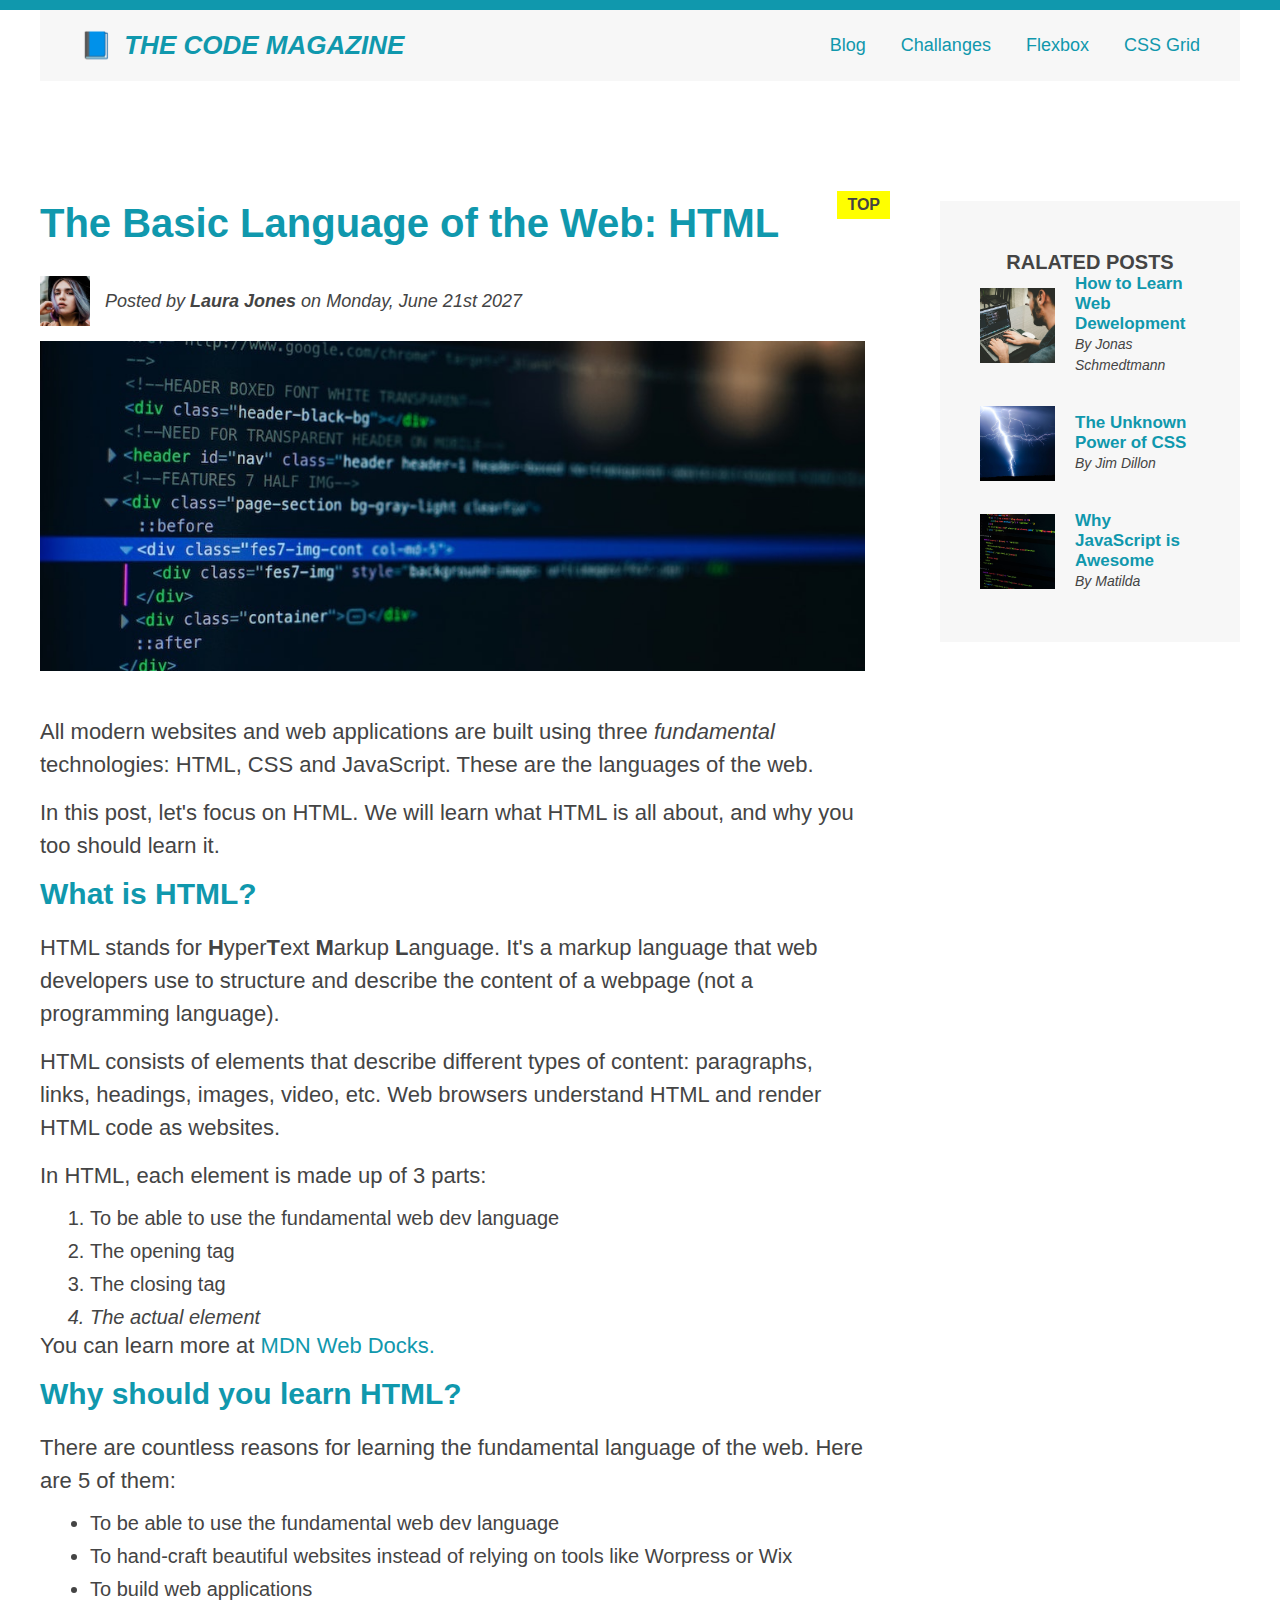
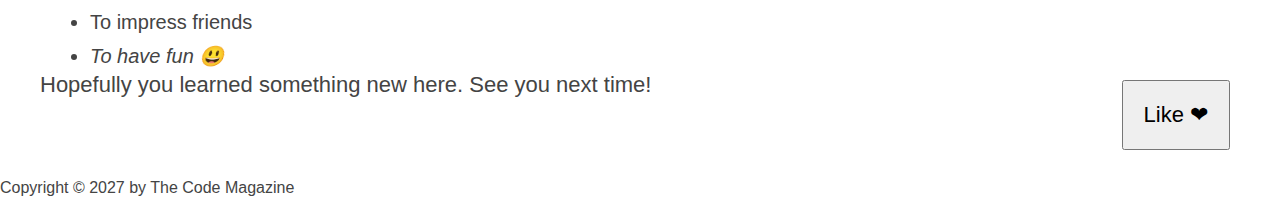
<file: index.html>
<!DOCTYPE html>
<html lang="en">
  <head>
    <!-- meta - from meta data - data about data-->
    <meta charset="UTF-8" />
    <title>The Basic Language of the web: HTML</title>
    <!-- style in head is internal CSS style -->
    <link href="style.css" rel="stylesheet">
    <!-- letting html we have css file -- /> 
  </head>
  <!-- head is not showing up on a page, so it will contain page name, description, etc -->
  <body>

    <div class="container">
    <header class="main-header clearfix">
      <h1>📘 The Code Magazine</h1>
      <!-- we have links within our website - a href - file name, 
         and links going outside of our website - a(anchor) with attribute href - that will pop in a linked website on your current one
        You can make website open in new tab by a href - link - target - _blank 
         ALSO place holder for links - <a href "#">-->

      <nav>

        <a href="blog.html"> Blog </a> 
        <a href="#"> Challanges </a> 
        <a href="flexbox.html"> Flexbox </a> 
        <a href="css-grid.html"> CSS Grid </a>

      </nav>
    </header>
    <!-- nav and div - navigation and div has no meaning -->
    <!-- <div class="row"> -->
      <!-- ONLY NECESSARY FOR FLEXBOX -->
    <article>
      <header class="post-header">
        <h2>The Basic Language of the Web: HTML</h2>
        <div class="autor-box">
        <img 
          src="img/laura-jones.jpg"
          alt="Headshot of Laura Jones"
          width="50px"
          height="50px"
          class="Laura-img"
        />
        <!-- b and strong are highlighting the same way but we prefer strong when we make emphasys on importance of the text -->
        <p id="author" class="author">Posted by <strong>Laura Jones</strong> on Monday, June 21st 2027</p>
        <!-- i and em(emphasize) also makes text itallic the same way but we prefer em -->
</div>
        <img
          src="img/post-img.jpg"
          alt="photo of code in HTML"
          width="500"
          height="200"
          class="post-image"
        />

        <!-- <div class="clear"></div> -->
      </header>
      <!-- image uses attributes - that means pieces of code to describe this  element - now it was source, alt means alternative text (what photo is about) -->
      <p>
        All modern websites and web applications are built using three
        <em>fundamental</em> technologies: HTML, CSS and JavaScript. These are
        the languages of the web.
      </p>
      <p>
        In this post, let's focus on HTML. We will learn what HTML is all about,
        and why you too should learn it.
      </p>
      <h3>What is HTML?</h3>
      <p>
        HTML stands for <strong>H</strong>yper<strong>T</strong>ext
        <strong>M</strong>arkup <strong>L</strong>anguage. It's a markup
        language that web developers use to structure and describe the content
        of a webpage (not a programming language).
      </p>
      <p>
        HTML consists of elements that describe different types of content:
        paragraphs, links, headings, images, video, etc. Web browsers understand
        HTML and render HTML code as websites.
      </p>
      <p>In HTML, each element is made up of 3 parts:</p>
      <!-- Ordered (numerick) list is created by ol, li is a list element -->
      <ol>
        <li class="first-li">To be able to use the fundamental web dev language</li>
        <li >The opening tag</li>
        <li>The closing tag</li>
        <li>The actual element</li>
      </ol>
      <p>
        You can learn more at
        <a href="https://developer.mozilla.org/en-US/docs/Web/HTML">
          MDN Web Docks.
        </a>
      </p>

      <h3>Why should you learn HTML?</h3>
      <p>
        There are countless reasons for learning the fundamental language of the
        web. Here are 5 of them:
      </p>
      <!-- Unordered list is created by ul -->
      <ul>
        <li class="first-li">To be able to use the fundamental web dev language</li>
        <li>
          To hand-craft beautiful websites instead of relying on tools like
          Worpress or Wix
        </li>
        <li>To build web applications</li>
        <li>To impress friends</li>
        <li>To have fun 😃</li>
      </ul>
      <p>Hopefully you learned something new here. See you next time!</p>
    </article>

    <aside >
      <h4>Ralated posts</h4>
      <ul class="related-list">
        <li class="related-post">
          <img
            src="img/related-1.jpg"
            alt="Photo of a man writing code"
            width="75px"
            height="75px"
          />
          
          <div>
          <a href="#" class="related-link"> How to Learn Web Dewelopment </a>
          <p class="related-autor">By Jonas Schmedtmann</p>
        </div></li>
        <li class="related-post">
          <img
            src="img/related-2.jpg"
            alt="A photo of a lightning"
            width="75px"
            height="75px"
          />
          <div>
          <a href="#" class="related-link">The Unknown Power of CSS </a>
          <p class="related-autor">By Jim Dillon</p>
        </div></li>
        <li class="related-post">
          <img
            src="img/related-3.jpg"
            alt="A photo of code displayed on screen"
            width="75px"
            height="75px"
          />
          <div>
          <a href="#" class="related-link"> Why JavaScript is Awesome </a>
          <p class="related-autor">By Matilda</p>
        </li></div>
      </ul>
    </aside>
  <!-- </div> -->

    <footer><p id="copyright" class="copyright text">
      Copyright &copy; 2027 by The Code Magazine
      <!--  &copy; is a html entety -->
   </p></div></footer>
   <button> Like ❤ </button>
  </body>
  <!-- for all the elements that are visible on a page created -->
</html>
</file>
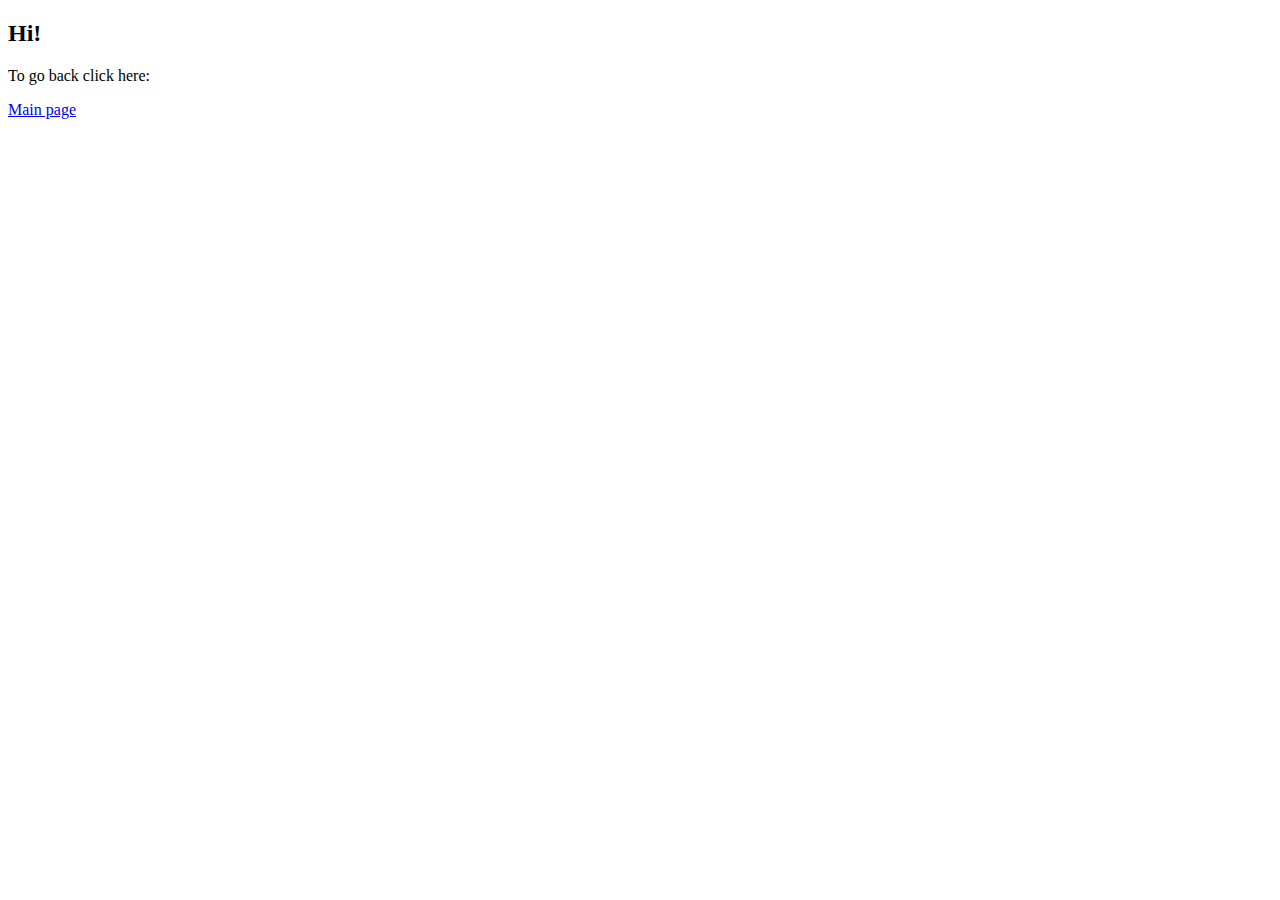
<file: blog.html>
<!DOCTYPE html>
<html lang="en">
  <head>
    <meta charset="UTF-8" />
    <meta http-equiv="X-UA-Compatible" content="IE=edge" />
    <meta name="viewport" content="width=device-width, initial-scale=1.0" />
    <title>BLOG</title>
  </head>
  <body>
    <h2>Hi!</h2>
    <p>To go back click here:</p>
    <a href="index.html">Main page</a>
  </body>
</html>
</file>
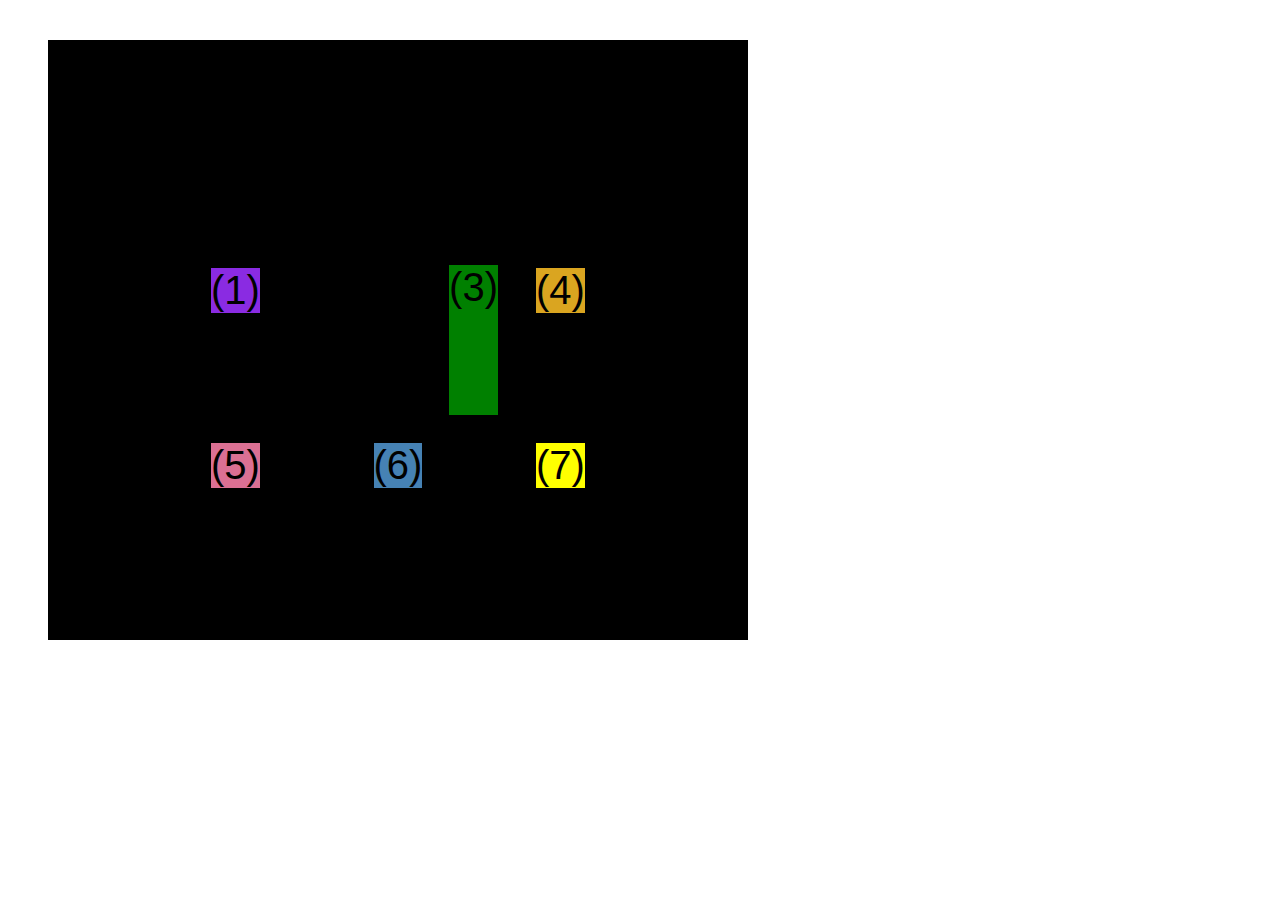
<file: css-grid.html>
<!DOCTYPE html>
<html lang="en">
  <head>
    <meta charset="UTF-8" />
    <meta http-equiv="X-UA-Compatible" content="IE=edge" />
    <meta name="viewport" content="width=device-width, initial-scale=1.0" />
    <title>CSS Grid</title>
    <style>
      .el--1 {
        background-color: blueviolet;
      }
      .el--2 {
        background-color: orangered;
      }
      .el--3 {
        background-color: green;
        height: 150px;
      }
      .el--4 {
        background-color: goldenrod;
      }
      .el--5 {
        background-color: palevioletred;
      }
      .el--6 {
        background-color: steelblue;
      }
      .el--7 {
        background-color: yellow;
      }
      .el--8 {
        background-color: crimson;
      }

      .container--1 {
        /* STARTER */
        font-family: sans-serif;
        background-color: #ddd;
        font-size: 32px;
        margin: 40px;

        /* CSS GRID */
        display: grid;
        /* THIS DOESN'T CHANGE LAYOUT LIKE FLEXBOX DOES */
        grid-template-columns: repeat(4, 1fr);
        /* repeat(how many colums, how big they are) */
        grid-template-rows: repeat(2, 1fr);
        /* height: 500px; */

        /* gap: 30px; */
        column-gap: 20px;
        row-gap: 40px;

        display: none;
      }
      /* Displaying css grid item outside of it's default position */
      .el--8 {
        grid-column: 2 / 3;
        grid-row: 1 / -1;
      }

      .el--2 {
        /* grid-column: 1 / 2; */
        /* grid-column: 1 / span 4; */
        /* here we will make it span across  whole row */
        grid-column: 1 / -1;
        grid-row: 2 / 3;
      }

      .container--2 {
        /* STARTER */

        font-family: sans-serif;
        background-color: black;
        font-size: 40px;
        margin: 40px;

        width: 700px;
        height: 600px;

        /* CSS GRID */
        display: grid;
        grid-template-columns: 125px 200px 125px;
        grid-template-rows: 250px 100px;

        /* ALIGNING TRACKS INSIDE CONTAINER (distribute empty space*/
        justify-content: center;
        /* justify-content: space-between; */

        align-content: center;

        /* ALIGN ITEMS INSIDE CELLS */
        align-items: center;
        justify-items: center;
      }

      .el--3 {
        align-self: end;
        justify-self: end;
      }
    </style>
  </head>
  <body>
    <div class="container--1">
      <div class="el el--1">(1) HTML</div>
      <div class="el el--2">(2) and</div>
      <div class="el el--3">(3) CSS</div>
      <div class="el el--4">(4) are</div>
      <div class="el el--5">(5) amazing</div>
      <div class="el el--6">(6) languages</div>
      <div class="el el--7">(7) to</div>
      <div class="el el--8">(8) learn</div>
    </div>

    <div class="container--2">
      <div class="el el--1">(1)</div>
      <div class="el el--3">(3)</div>
      <div class="el el--4">(4)</div>
      <div class="el el--5">(5)</div>
      <div class="el el--6">(6)</div>
      <div class="el el--7">(7)</div>
    </div>
  </body>
</html>
</file>
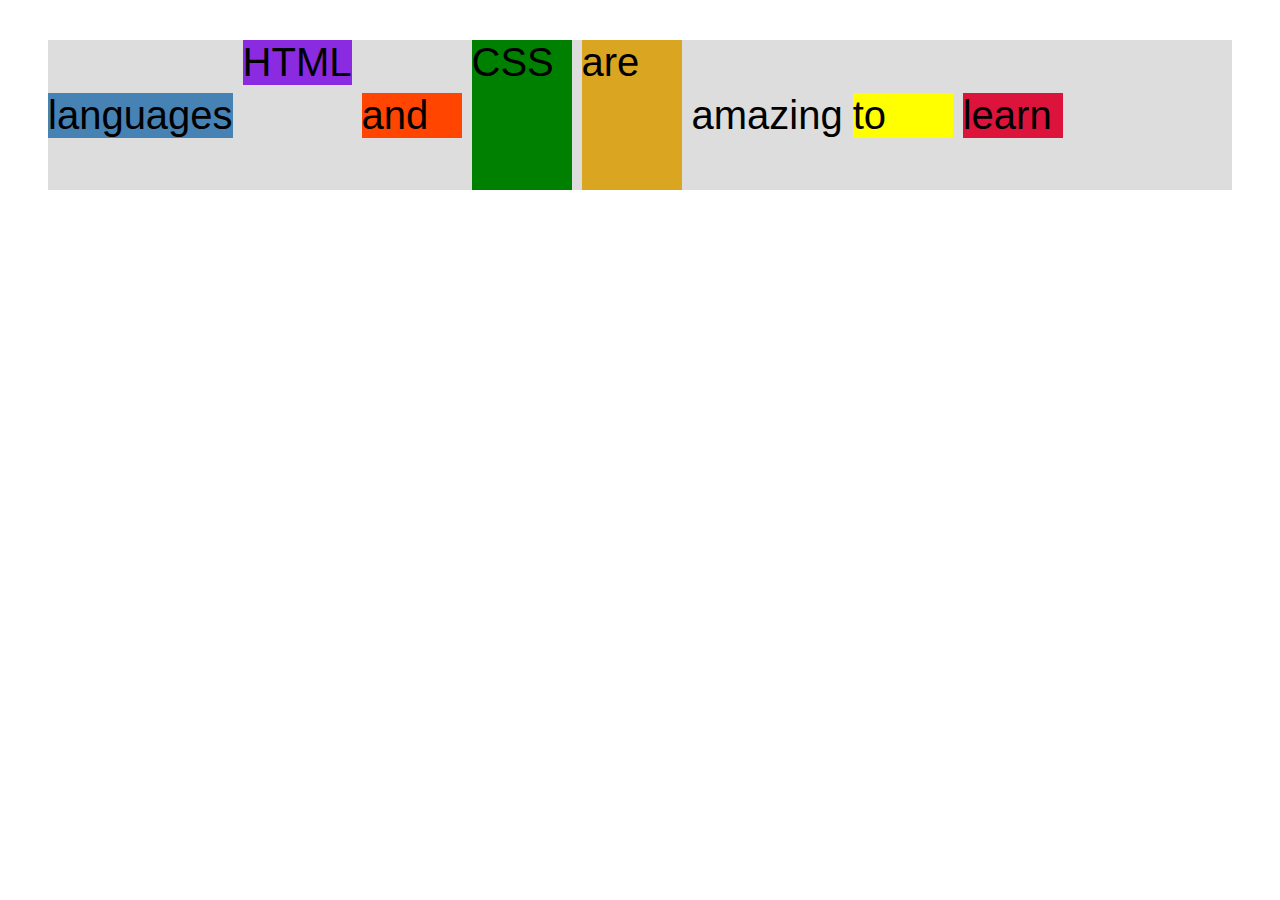
<file: flexbox.html>
<!DOCTYPE html>
<html lang="en">
  <head>
    <meta charset="UTF-8" />
    <meta http-equiv="X-UA-Compatible" content="IE=edge" />
    <meta name="viewport" content="width=device-width, initial-scale=1.0" />
    <title>Flexbox</title>
    <style>
      .el--1 {
        background-color: blueviolet;
      }
      .el--2 {
        background-color: orangered;
      }
      .el--3 {
        background-color: green;
        height: 150px;
      }
      .el--4 {
        background-color: goldenrod;
      }
      .el--5 {
        background-color: palevi oletred;
      }
      .el--6 {
        background-color: steelblue;
      }
      .el--7 {
        background-color: yellow;
      }
      .el--8 {
        background-color: crimson;
      }

      .container {
        /* STARTER */
        font-family: sans-serif;
        background-color: #ddd;
        font-size: 40px;
        margin: 40px;

        /* FLEXBOX */
        display: flex;
        /* this will set elements side by side */
        /* height will be taken from the tallest element */
        align-items: center;
        justify-content: flex-start;
        gap: 10px;
      }
      /* if we use flex on a container all the features will be applied to elements within that container */

      .el {
        /* DEFAULT
         flex-grow: 0;
        flex-shrink: 1;
        flex-basis: auto; */

        flex-basis: 100px;
        /* if the element is longer than 100px it will be treated like guide line, not a rigid rule */
        flex-shrink: 0;
        flex: 0 0 100px;
        /* if the item is not matched to our requirments due to lack of space and to have flexbox adjusts element size to the container we can use shrink property to have our request treated like a order */
        /* shrink is a property allowing flexbox to shrink elements or not*/
        /* flex-grow: 1; */
        /* flex grow makes sure all the elements are the same size and evenly spaced out */
        /* (!!!) at the end of the day we don't use them on their own, we use it in flexbox short hand */
      }

      .el--1 {
        align-self: flex-start;
        /* using that we can use flex on singular elements */
      }

      .el--4 {
        align-self: stretch;
      }
      /* this is property used to change places of elements (all elements have value 0, so using -1 will make it move to the front) */

      .el--6 {
        order: -1;
      }
    </style>
  </head>
  <body>
    <div class="container">
      <div class="el el--1">HTML</div>
      <div class="el el--2">and</div>
      <div class="el el--3">CSS</div>
      <div class="el el--4">are</div>
      <div class="el el--5">amazing</div>
      <div class="el el--6">languages</div>
      <div class="el el--7">to</div>
      <div class="el el--8">learn</div>
    </div>
  </body>
</html>
</file>
<file: style.css>
* {
  margin: 0;
  padding: 0;
  /* this is called a global reset */
  box-sizing: border-box;
  /* this is placed here so it is applied to all items */
}
/* this is uniwersal selectior that selects every item on the page */
body {
  color: #444;
  font-family: sans-serif;

  border-top: 10px solid #1098ad;
  position: relative;
}

h1,
h2,
h3,
h4,
p,
li {
  font-family: sans-serif;
  color: #444;
}

h1,
h2,
h3 {
  color: #1098ad;
}

h1 {
  font-size: 26px;
  text-transform: uppercase;
  font-style: italic;
}

h2 {
  font-size: 40px;
  margin-bottom: 30px;
}

h3 {
  font-size: 30px;
  margin-bottom: 20px;
}

h4 {
  font-size: 20px;
  text-transform: uppercase;
  text-align: center;
}

p {
  font-size: 22px;
  line-height: 1.5;
  margin-bottom: 15px;
}

ul,
ol {
  margin-left: 50px;
}

li {
  font-size: 20px;
  margin-bottom: 10px;
}
/* the decendent selector - it will pick all the p elements in the footer*/
/* footer p {
  font-size: 16px;
} */
/*  - long decendent selector
article header p {
  font-style: italic;
} */
/* this # is a selector for IDs */
#author {
  font-style: italic;
  font-size: 18px;
}

#copyright {
  font-size: 16px;
}

/* ID is for one time use only, CLASS is for multiple use */
.related-autor {
  font-size: 18px;
  font-weight: bold;
  /* # is selector for id, . is a selector for class */
}

.related-list {
  list-style: none;
  margin-left: 0;
}

.main-header {
  background-color: #f7f7f7;
  padding: 20px 40px;
  margin-bottom: 60px;
  /* height: 80px; */
  /* box model will show us that whole height of the item is 120px due to padding 20+80+20 */
}

aside {
  background-color: #f7f7f7;
  border-top: 5px, solid, #1098ad;
  border-bottom: 5px, solid, #1098ad;
  /* this is a special kind of property - shorthand property - we can use one element to define few properties */
  padding: 50px 40px;
  /* BOX-SIZING: BORDER-BOX - a way to keep box excactly one size no matter paddings ect*/
}

/* .first-li {
  font-weight: bold;
}  can do it like that manually but there is a better way*/
/* the pseudo class is activated by : and following with child element */

li:last-child {
  font-style: italic;
  margin-bottom: 0;
}

/* li:nth-child(2) {
  /* here we specify which child are we intersted in. We can use numbers but also words like: odd,even */
/* color: red; */
/* } */

/* article p:last-child {
  color: red;
} */

/* here I will be styling links */
/* link will target only href atribute */
a:link {
  color: #1098ad;
  text-decoration: none;
}
/* after clicking the link we can change it's color but this is not in practise */
a:visited {
  color: #1098ad;
}
/* this is pseudo class to action a change when we hover over the link */
a:hover {
  color: orange;
  font-weight: bold;
  text-decoration: underline, wavy, orange;
  /* this is another example of multiple properties described in one property */
}
/* this is styling for when we actually click */
a:active {
  background-color: black;
  font-style: italic;
}

nav a:link {
  margin-right: 30px;

  display: inline-block;
  /* margin: 20px;
    padding: 20px;
  /* in that way you can change inline block element to block element */
  /* display: block; */
  /* we always style links in this order */
}

nav a:link:last-child {
  margin-right: 0;
}

/* devtools
!importand is the best but last resort, id is next, class and selector (hierarchy of the values)*/

/* resolving conflicts */
/* #copyright {
  color: red;
}

.copyright {
  color: blue;
}

.text {
  color: yellow;
}

footer p {
  color: green;
}

a:link {
  color: #777;
  text-decoration: none;
}

a {
  color: red;
} */

nav {
  font-size: 18px;
  text-align: center;
}

.post-header {
  margin-bottom: 40px;
}

article {
  margin-bottom: 60px;
}

/* we use css to add measurments of html objects */
.post-image {
  width: 100%;
  /* using % to style - it will adjust the image to the parent container that it is in - 100% width gonna be 100% of parent element width */
  /* using % also allows item to always addapt when the browser window changes size */
  height: auto;
}

/* centering your page content - we close everything in box and specify width of the container - 2 add margins to the left and right */
.container {
  width: 1200px;
  /* margin-left: auto;
  margin-right: auto; */
  margin: 0 auto;
}
/* absolute positioning - declaring items position out of normal flow of things */

button {
  font-size: 22px;
  padding: 20px;
  cursor: pointer;

  position: absolute;
  bottom: 50px;
  right: 50px;

  /* due to positioning being absolute to the view point we need to create relative for positioning this - here body is relative */
}

/* pseudo elements don't exist in html but we can still style them in CSS )fist letters, in element type of thing*/
/* pseduo element is activeted by using :: */
h1::first-letter {
  font-style: normal;
  margin-right: 5px;
}

/* + is adjecent sibiling selector (adjecent sibling is the next one in the element) */
/* h3 + p::first-line {
  color: red;
} */

/* before and after pseudoelements

After pseudoelement created the very last child of the selected element*/

h2 {
  position: relative;
}

h2::after {
  content: "TOP";
  /* always need to define content property - even with empty "" */
  background-color: yellow;
  color: #444;
  font-size: 16px;
  font-weight: bold;
  display: inline-block;
  /* all the pseudo elemenents are in line elements */
  padding: 5px 10px;
  position: absolute;
  top: -10px;
  right: -25px;
}

/* LAYOUTS */
/* Float - used in old code, can come accross it, don't use if not needed */
/* 
.author { */
/* padding-left: 80px; */
/* margin-left: 20px;
  margin-top: 10px; */
/* float: left; */
/* } */

/* .Laura-img {
  float: left;
  margin-bottom: 10px;
} */

/* h1 {
  float: left;
}

nav {
  float: right;
} */
/* not a best way but the easiest to clear floats (so the container is not colapsed  */
/* .clear {
  clear: both;
} */

/* the clear fix  hack */
/* .clearfix::after { */
/* this will insert new element */
/* clear: both;
  content: "";
  display: block;
} */

/* article {
  width: 825px;
  float: left;
} */

/* aside {
  width: 300px;
  float: right;
} */

/* footer {
  clear: both;
} */

/* FLEXBOX */
.main-header {
  display: flex;
  align-items: center;
  justify-content: space-between;
}
/* here we are going to reset some of previous code as it is not desired look */
.autor-box {
  display: flex;
  align-items: center;
  margin-bottom: 15px;
}

.author {
  margin-bottom: 0;
  margin-left: 15px;
}

.related-post {
  display: flex;
  align-items: center;
  gap: 20px;
  margin-bottom: 30px;
}

.related-link:link {
  font-size: 17px;
  font-weight: bold;
  font-style: normal;
  display: block;
}

.related-autor {
  margin-bottom: 0;
  font-size: 14px;
  font-weight: normal;
  font-style: italic;
}

/* FLEXBOX LAYOUT */
/* .row {
  display: flex;
  align-items: flex-start;
  gap: 75px;
  margin-bottom: 60px;
}

article {
  flex: 1;
  margin-bottom: 0;
}

aside {
  flex: 0 0 300px;
} */
/* WE WANT TO LEAVE FLEX BOX FOR SMALL COMPONENT LAYOUTS */

/* CSS GRID */
.container {
  display: grid;
  grid-template-columns: 1fr 300px;
  column-gap: 75px;
  row-gap: 60px;
  align-items: start;
}

.main-header {
  /* grid-column: 1 / span 2; */
  grid-column: 1 / -1;
}

footer {
  grid-column: 1 / -1;
}
</file>
